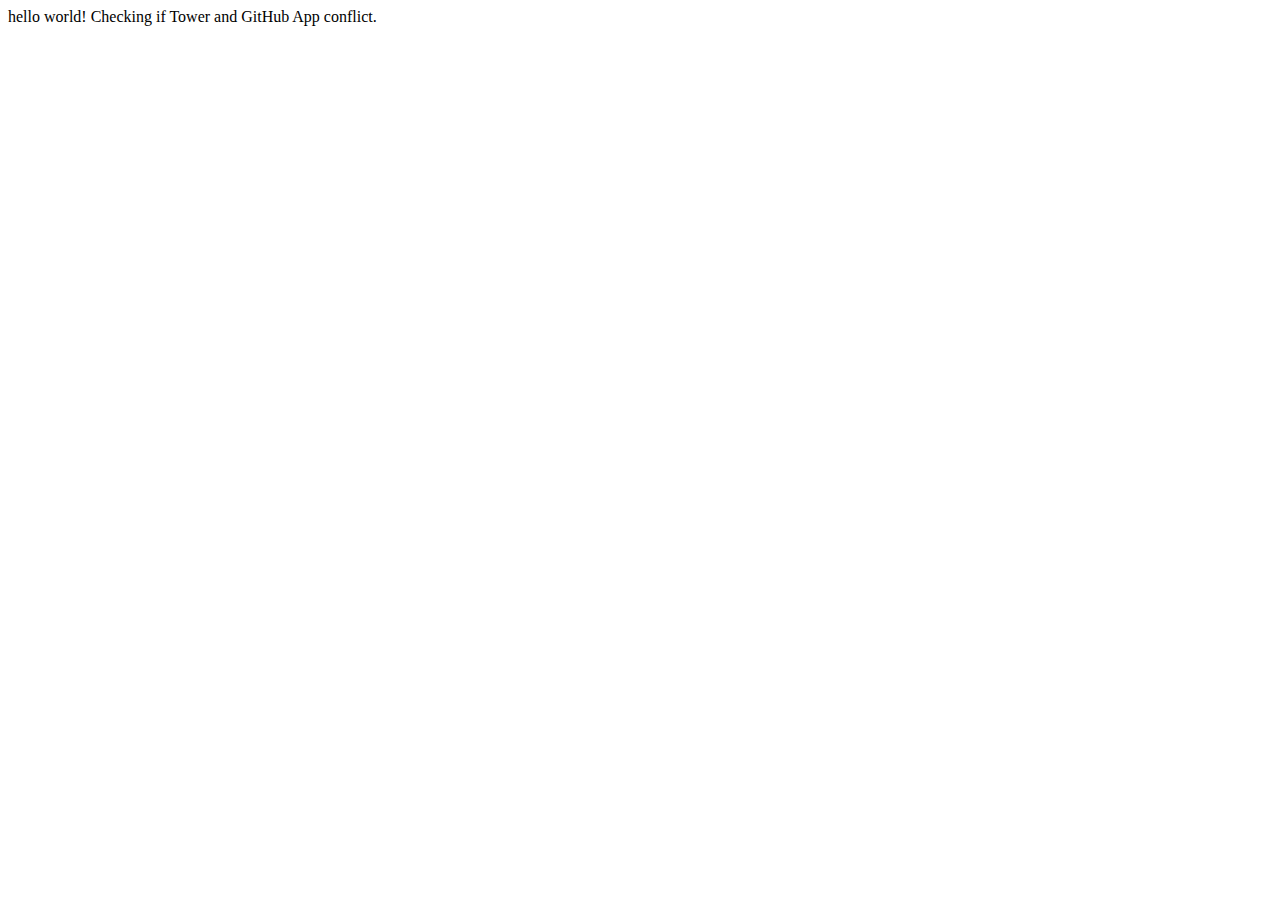
<file: index.html>
<!DOCTYPE html PUBLIC "-//W3C//DTD XHTML 1.0 Transitional//EN" "http://www.w3.org/TR/xhtml1/DTD/xhtml1-transitional.dtd">
<html xmlns="http://www.w3.org/1999/xhtml">
<head>
<meta http-equiv="Content-Type" content="text/html; charset=UTF-8" />
<title>Untitled Document</title>
</head>

<body>
hello world! Checking if Tower and GitHub App conflict.
</body>
</html>
</file>
